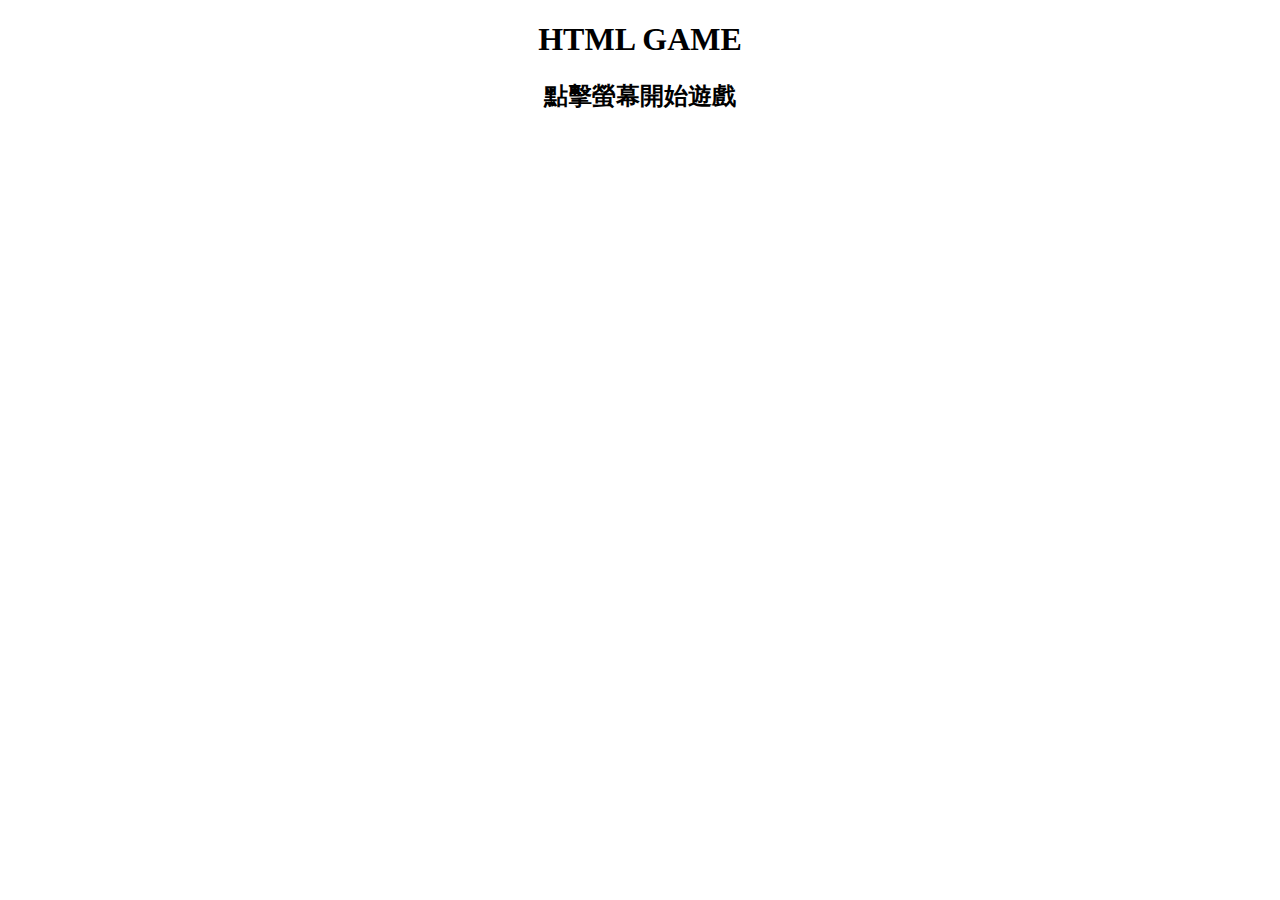
<file: main.html>
<!DOCTYPE html>
<html lang="en">
<head>
    <meta charset="UTF-8">
    <meta name="viewport" content="width=device-width, initial-scale=1.0">
    <title>HTMLGAME-start</title>
    <style>
        .gradient-btn {
          background: linear-gradient(to right, #575f9a, #d7dde8);
          border: none;
          color: rgb(0, 0, 0);
          padding: 10px 20px;
          text-align: center;
          text-decoration: none;
          display: inline-block;
          font-size: 16px;
          margin: 4px 2px;
          cursor: pointer;
          border-radius: 4px;
          position: fixed;
          top: 0;
          left: 0;
          width: 100%;
          height: 100%;
          opacity: 0;
          z-index: 9999;
        }
    </style>
</head>
<body>
    <center>    
        <h1>HTML GAME</h1>
        <button id="startButton" type="submit" class="gradient-btn">Start game</button>
        <h2>點擊螢幕開始遊戲</h2>
    </center>
    
</body>
<script>
    document.getElementById('startButton').addEventListener('click', function() {
        window.location.href = 'https://derpaka696.github.io/Character_selection/index.html';
    });

    document.addEventListener('keydown', function(event) {
        if (event.key === 'Enter') {
            document.getElementById('startButton').click();
            event.preventDefault(); // 阻止預設的Enter鍵行為（比如在表單中提交）
        }
    });

    document.addEventListener('mousedown', function(event) {
        if (event.button === 0) { // 0代表左鍵
            event.preventDefault(); // 阻止滑鼠左鍵點擊
        }
    });
</script>
</html>
</file>
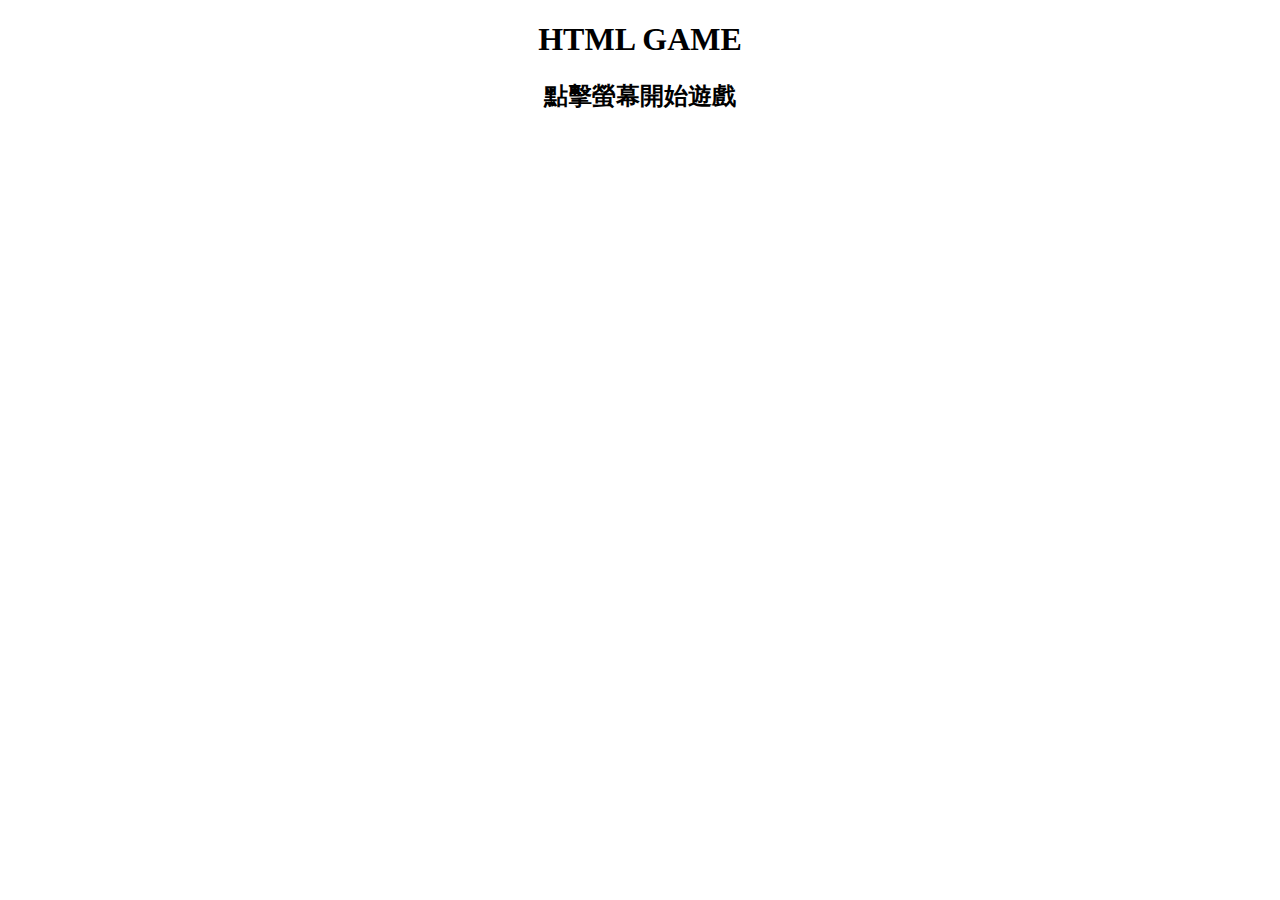
<file: start.html>
<!DOCTYPE html>
<html lang="en">
<head>
    <meta charset="UTF-8">
    <meta name="viewport" content="width=device-width, initial-scale=1.0">
    <title>HTMLGAME-start</title>
    <style>
        .gradient-btn {
          background: linear-gradient(to right, #575f9a, #d7dde8);
          border: none;
          color: rgb(0, 0, 0);
          padding: 10px 20px;
          text-align: center;
          text-decoration: none;
          display: inline-block;
          font-size: 16px;
          margin: 4px 2px;
          cursor: pointer;
          border-radius: 4px;
          position: fixed;
          top: 0;
          left: 0;
          width: 100%;
          height: 100%;
          opacity: 0;
          z-index: 9999;
        }
    </style>
</head>
<body>
    <center>    
        <h1>HTML GAME</h1>
        <button id="startButton" type="submit" class="gradient-btn">Start game</button>
        <h2>點擊螢幕開始遊戲</h2>
    </center>
    
</body>
<script>
    document.getElementById('startButton').addEventListener('click', function() {
        window.location.href = 'https://example.com'; // 將'https://example.com'替換為你想要到達的網站
    });

    document.addEventListener('keydown', function(event) {
        if (event.key === 'Enter') {
            document.getElementById('startButton').click();
            event.preventDefault(); // 阻止預設的Enter鍵行為（比如在表單中提交）
        }
    });

    document.addEventListener('mousedown', function(event) {
        if (event.button === 0) { // 0代表左鍵
            event.preventDefault(); // 阻止滑鼠左鍵點擊
        }
    });
</script>
</html>
</file>
